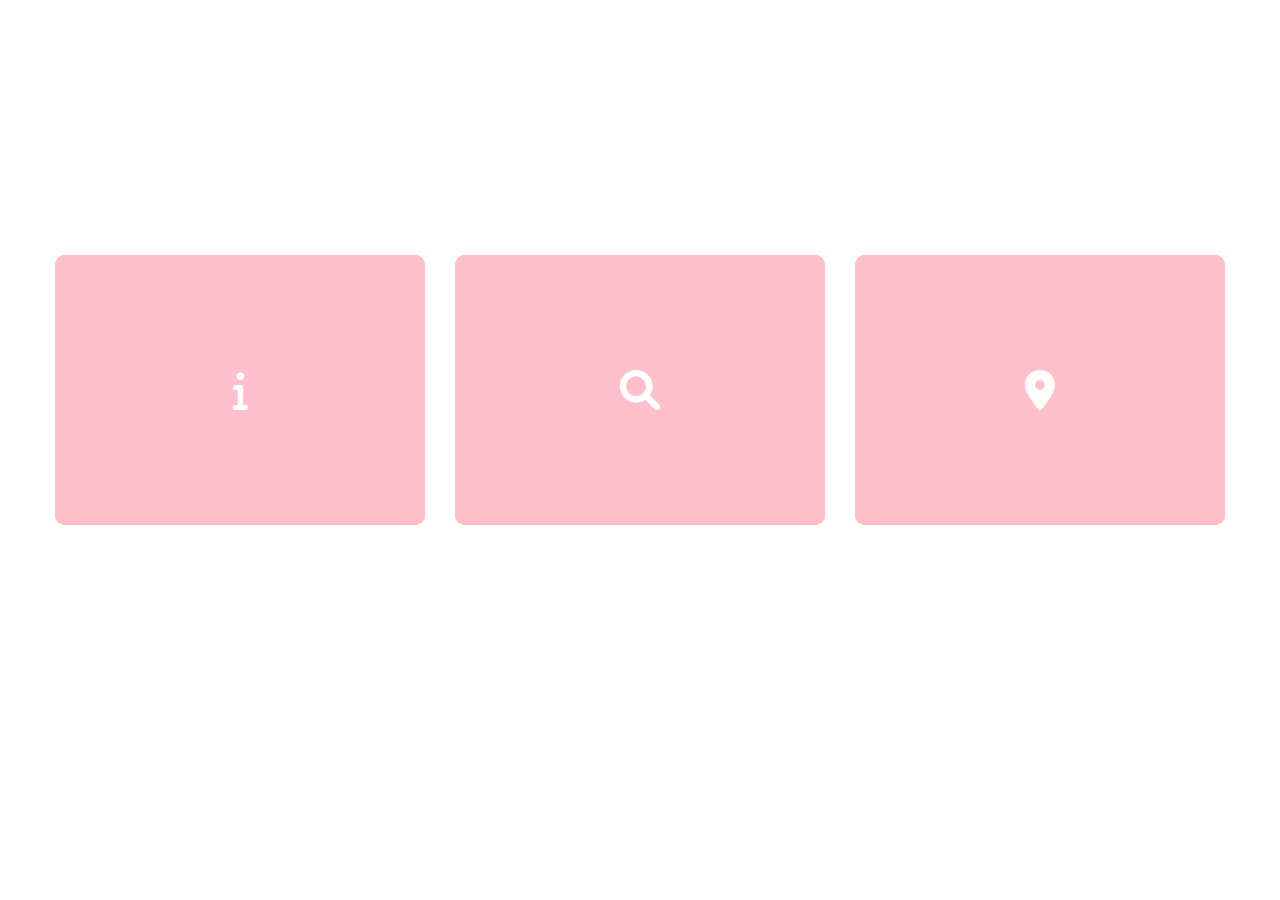
<file: Content Boxes/index.html>
<!DOCTYPE html>
<html lang="en">
  <head>
    <meta charset="UTF-8" />
    <meta http-equiv="X-UA-Compatible" content="IE=edge" />
    <meta name="viewport" content="width=device-width, initial-scale=1.0" />
    <title>Content Boxes In HTML</title>
    <link rel="stylesheet" href="./style.css" />
    <link
      rel="stylesheet"
      href="https://cdnjs.cloudflare.com/ajax/libs/font-awesome/6.0.0/css/all.min.css"
    />
  </head>
  <body>
    <div class="container">
      <div class="box">
        <div class="icon">
          <i class="fa fa-solid fa-info"></i>
        </div>
        <div class="content">
          <h3>Info</h3>
          <p>
            Lorem ipsum dolor sit amet consectetur adipisicing elit. Iure neque
            quo, autem tempora quasi eaque ad dolorum, dolore nisi, totam
            facilis! Obcaecati dolorum impedit ipsum exercitationem hic?
            Voluptatibus, molestiae dolor.
          </p>
        </div>
      </div>

      <div class="container">
        <div class="box">
          <div class="icon">
            <i class="fa fa-solid fa-magnifying-glass"></i>
          </div>
          <div class="content">
            <h3>Search</h3>
            <p>
              Lorem ipsum dolor sit amet consectetur adipisicing elit. Iure neque
              quo, autem tempora quasi eaque ad dolorum, dolore nisi, totam
              facilis! Obcaecati dolorum impedit ipsum exercitationem hic?
              Voluptatibus, molestiae dolor.
            </p>
          </div>
        </div>

        <div class="container">
          <div class="box">
            <div class="icon">
              <i class="fa fa-solid fa-location-dot"></i>
            </div>
            <div class="content">
              <h3>Location</h3>
              <p>
                Lorem ipsum dolor sit amet consectetur adipisicing elit. Iure neque
                quo, autem tempora quasi eaque ad dolorum, dolore nisi, totam
                facilis! Obcaecati dolorum impedit ipsum exercitationem hic?
                Voluptatibus, molestiae dolor.
              </p>
            </div>
          </div>
      
    </div>
  </body>
</html>
</file>
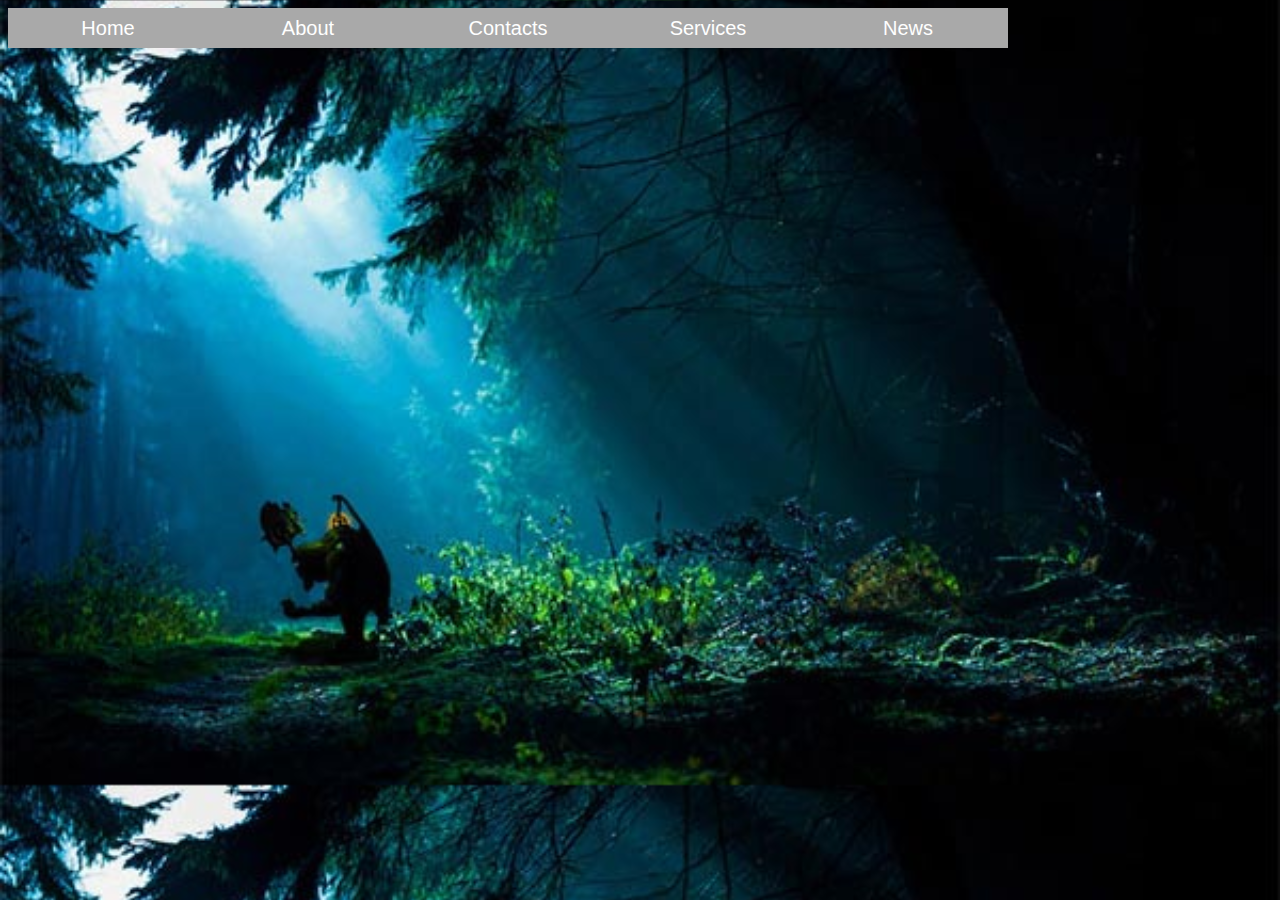
<file: Dropdown Menu/index.html>
<!DOCTYPE html>
<html lang="en">
  <head>
    <meta charset="UTF-8" />
    <meta http-equiv="X-UA-Compatible" content="IE=edge" />
    <meta name="viewport" content="width=device-width, initial-scale=1.0" />
    <title>Drop Down Im HTML</title>
    <link rel="stylesheet" href="./style.css" />
  </head>
  <body>
    <ul>
      <li><a href=#">Home</a></li>
      <li>
        <a href="#">About</a>
        <ul>
          <li><a href="#">Team</a></li>
          <li><a href="#">Clients</a></li>
          <li><a href="#">Career</a></li>
          <li><a href="#">Legacy</a></li>
        </ul>
      </li>

      <li>
        <a href="#">Contacts</a>
        <ul>
          <li><a href="#">Email</a></li>
          <li><a href="#">Phone</a></li>
          <li><a href="#">Twitter</a></li>
          <li><a href="#">LinkedIn</a></li>
        </ul>
      </li>

      <li><a href="#">Services</a></li>
      <li><a href="#">News</a></li>
    </ul>
  </body>
</html>
</file>
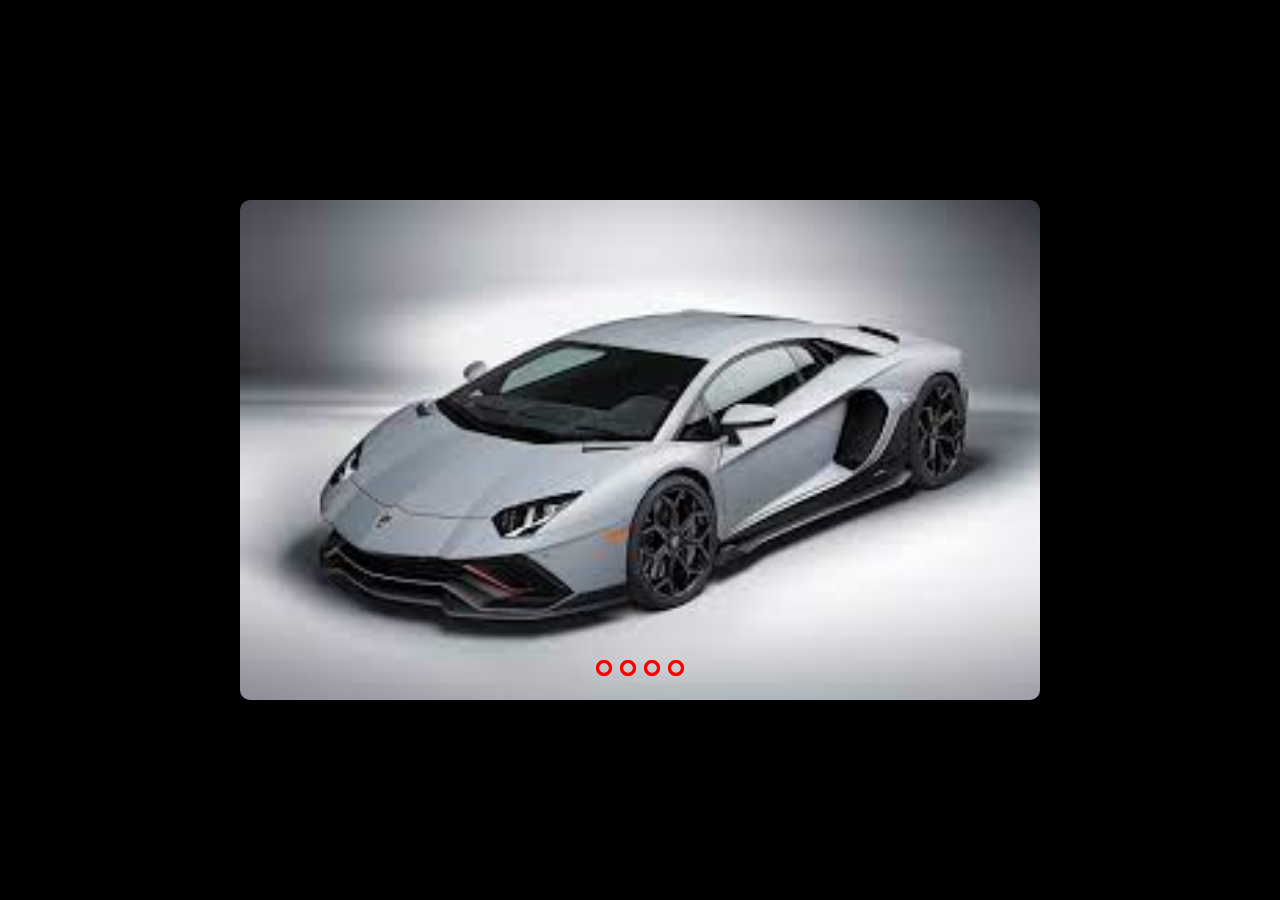
<file: Image Slider/index.html>
<!DOCTYPE html>
<html lang="en">
  <head>
    <meta charset="UTF-8" />
    <meta http-equiv="X-UA-Compatible" content="IE=edge" />
    <meta name="viewport" content="width=device-width, initial-scale=1.0" />
    <link rel="stylesheet" href="style.css" />
    <title>Image Slide</title>
  </head>
  <body>
    <div class="slider">
      <div class="slides">
        <input type="radio" name="radio-btn" id="radio1" />
        <input type="radio" name="radio-btn" id="radio2" />
        <input type="radio" name="radio-btn" id="radio3" />
        <input type="radio" name="radio-btn" id="radio4" />
        <div class="slide first">
          <img src="img/1.jfif" alt="" />
        </div>
        <div class="slide">
          <img src="img/2.jfif" alt="" />
        </div>
        <div class="slide">
          <img src="img/3.jfif" alt="" />
        </div>
        <div class="slide">
          <img src="img/4.jfif" alt="" />
        </div>
        <div class="navigation-auto">
            <div class="auto-btn1"></div>
            <div class="auto-btn2"></div>
            <div class="auto-btn3"></div>
            <div class="auto-btn4"></div>
        </div>
      </div>
      <div class="navigation-manual">
        <label for="radio1" class="manual-btn"></label>
        <label for="radio2" class="manual-btn"></label>
        <label for="radio3" class="manual-btn"></label>
        <label for="radio4" class="manual-btn"></label>
      </div>
    </div>
    <script type="text/javascript">
        var counter=1;
        setInterval(function(){
            document.getElementById('radio'+counter).checked = true;
            counter++;
            if(counter > 4){
                counter = 1;
            }
        },2000)
    </script>
  </body>
</html>
</file>
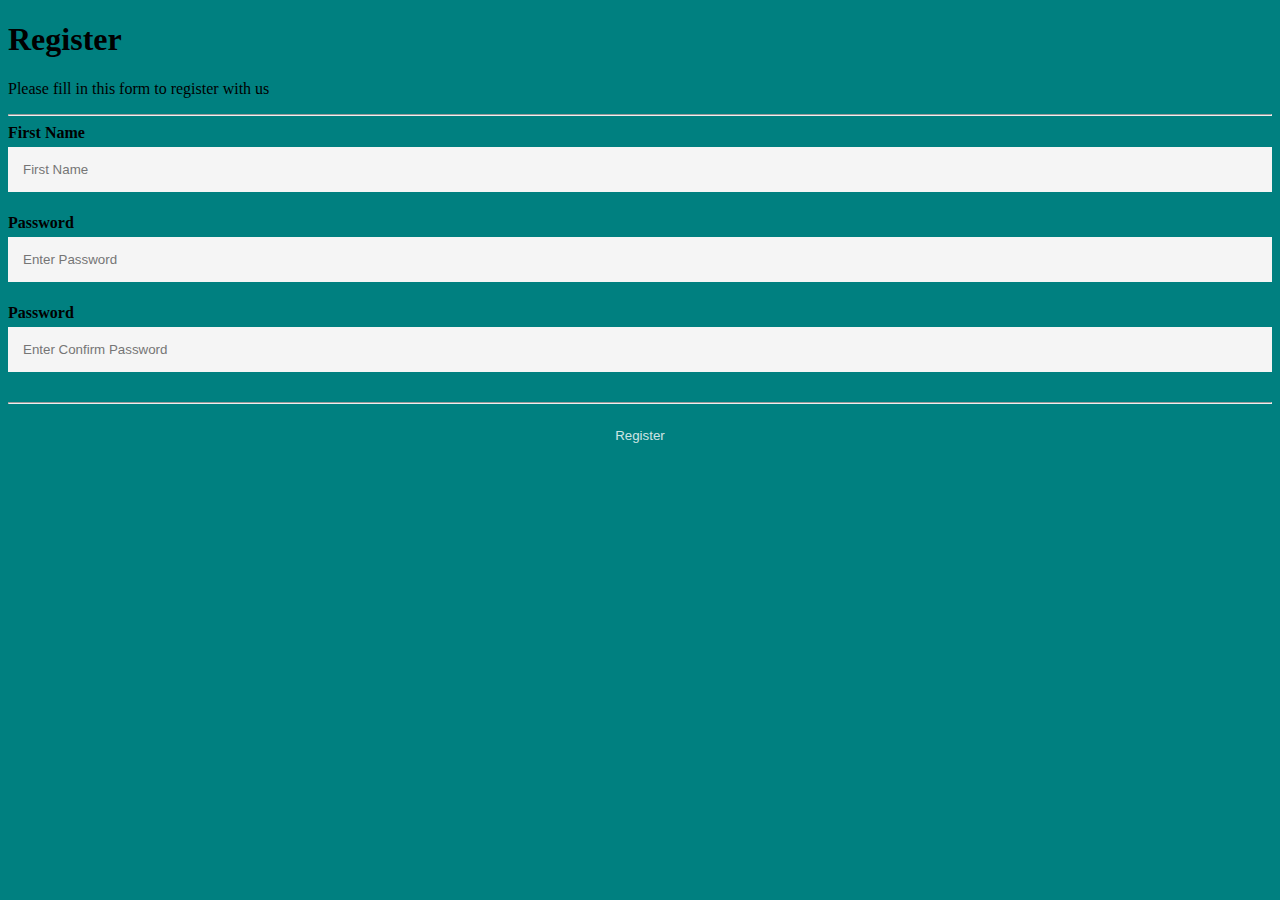
<file: Registration Form/index.html>
<!DOCTYPE html>
<html lang="en">
<head>
    <meta charset="UTF-8">
    <meta http-equiv="X-UA-Compatible" content="IE=edge">
    <meta name="viewport" content="width=device-width, initial-scale=1.0">
    <title>Document</title>
    <link rel="stylesheet" href="style.css"/>
</head>
<body>
    <form action="">
        <div class='contriner'></div>

        <h1>Register</h1>
        
        <p>Please fill in this form to register with us</p> <hr/>
        
        <label for="fn"><b>First Name</b></label>
        
        <input type="text" placeholder="First Name" name='fn' id='fn' required/>
        
        <label for="psw"><b>Password</b></label>
        
        <input type="password" placeholder="Enter Password" name='psw' id='psw' required/>
        
        <label for="cpsw"><b>Password</b></label>
        
        <input type="password" placeholder="Enter Confirm Password" name='cpsw' id='cpsw' required/>
        
        <hr/>
        
        <button class='registerbtn' type='submit'> Register</button>
    </form>
</div>
</body>
</html>
</file>
<file: Content Boxes/style.css>
body {
  margin: 0;
  padding: 0;
  font-family: sans-serif;
}

.container {
  position: relative;
  width: 1200px;
  height: 300px;
  margin: 240px auto;
}

.container .box {
  position: relative;
  width: calc(400px - 30px);
  height: calc(300px - 30px);
  background: #000;
  float: left;
  margin: 15px;
  box-sizing: border-box;
  overflow: hidden;
  border-radius: 10px;
}

.container .box .icon {
  position: absolute;
  top: 0;
  left: 0;
  width: 100%;
  height: 100%;
  background: #f00;
  transition: 0.5s;
  z-index: 1;
}

.container .box:hover .icon {
  top: 20px;
  left: calc(50% - 40px);
  width: 80px;
  height: 80px;
  border-radius: 50%;
}

.container .box .icon .fa {
  position: absolute;
  top: 50%;
  left: 50%;
  transform: translate(-50%, -50%);
  font-size: 80px;
  transition: 0.5s;
  color: #fff;
}

.container .box .icon .fa {
  font-size: 40px;
}

.container .box .content {
  position: absolute;
  top: 100%;
  height: calc(100% - 100px);
  text-align: center;
  padding: 20px;
  box-sizing: border-box;
  transition: 0.5s;
  opacity: 0;
}

.container .box:hover .content {
  top: 100px;
  opacity: 1;
}

.container .box .content h3 {
  margin: 0 0 10px;
  padding: 0;
  color: #fff;
  font-size: 24px;
}

.container .box .content p {
  margin: 0;
  padding: 0;
  color: #fff;
}

.container .box:nth-child(1) .icon {
  background: pink;
}

.container .box:nth-child(1) {
  background: orange;
}
</file>
<file: Dropdown Menu/style.css>
body {
  background: url(./img/BTTH.jpg);
  background-size: cover;
  font-family: Arial, Helvetica, sans-serif;
}

ul {
  margin: 0;
  padding: 0;
  list-style: none;
}

ul li {
  float: left;
  width: 200px;
  height: 40px;
  background-color: darkgrey;
  opacity: 9;
  line-height: 40px;
  text-align: center;
  font-size: 20px;
}

ul li a {
  text-decoration: none;
  color: white;
  display: block;
}

ul li a:hover {
  background-color: lightsalmon;
}

ul li ul li {
  display: none;
}

ul li:hover ul li {
  display: block;
}
</file>
<file: Image Slider/style.css>
body{
    margin: 0;
    padding: 0;
    height: 100vh;
    display: flex;
    justify-content: center;
    align-items: center;
    background: black;
}
.slider{
    width: 800px;
    height: 500px;
    border-radius: 10px;
    overflow: hidden;
}
.slides{
    width: 500%;
    height: 500px;
    display: flex;
}
.slides input{
    display: none;
}
.slide{
    width: 20%;
    transition: 2s;
}
.slide img{
    width: 800px;
    height: 500px;
}
/*manual slide navigation*/
.navigation-manual{
    position: absolute;
    width: 800px;
    margin-top: -40px;
    display: flex;
    justify-content: center;
}
.manual-btn{
    border: 3px solid red;
    padding: 5px;
    border-radius: 9px;
    cursor: pointer;                               
    transition: 1s;
}
.manual-btn:not(:last-child){
    margin-right: -40px;
}
.manual-btn:hover{
    background-color: black;
}
#radio1:checked ~ .first{
    margin-left: 0;
}
#radio2:checked ~ .first{
    margin-left: -800px;
}
#radio3:checked ~ .first{
    margin-left: -1600px;
}
#radio4:checked ~ .first{
    margin-left: -2400px;
}
.navigation-auto{
    position: absolute;
    display: flex;
    width: 800px;
    justify-content: center;
    margin-top: 460px;
}
.navigation-auto div{
    border: 3px solid red;
    padding: 5px;
    margin: 0 4px;
    border-radius: 9px;
    transition: 1s;
}
#radio1:checked ~ .navigation-auto .auto-btn1{
    background: pink;
}
#radio2:checked ~ .navigation-auto .auto-btn2{
    background: pink;
}
#radio3:checked ~ .navigation-auto .auto-btn3{
    background: pink;
}
#radio4:checked ~ .navigation-auto .auto-btn4{
    background: pink;
}
</file>
<file: Registration Form/style.css>
body {
    background-color: teal;
}
    
*{
    box-sizing: border-box;
}
    
.container {
    
    margin: auto;
    
    width: 50%;
    
    padding: 16px;
    
    background-color:white;
    
    box-shadow: 20px 20px 20px 0px rgba(0, 0,0,0.7);
}
    
    input[type='text'], 
    input[type='password'] {
    
    width: 100%;
    
    padding: 15px;
    
    margin: 5px 0 22px 0;
    
    display: inline-block;
    
    border: none;
    
    background: whitesmoke;
}
input[type='text']:focus, 
input[type='password']:focus {
background-color: #ddd; 
outline: none;

}

.registerbtn {
background-color: teal; 
color: white; 
padding: 16px;
border: none;
cursor: pointer; 
width: 100%;
margin: auto; 
opacity: 0.8;
}
.registerbtn:hover {
opacity: 1;
}
</file>
